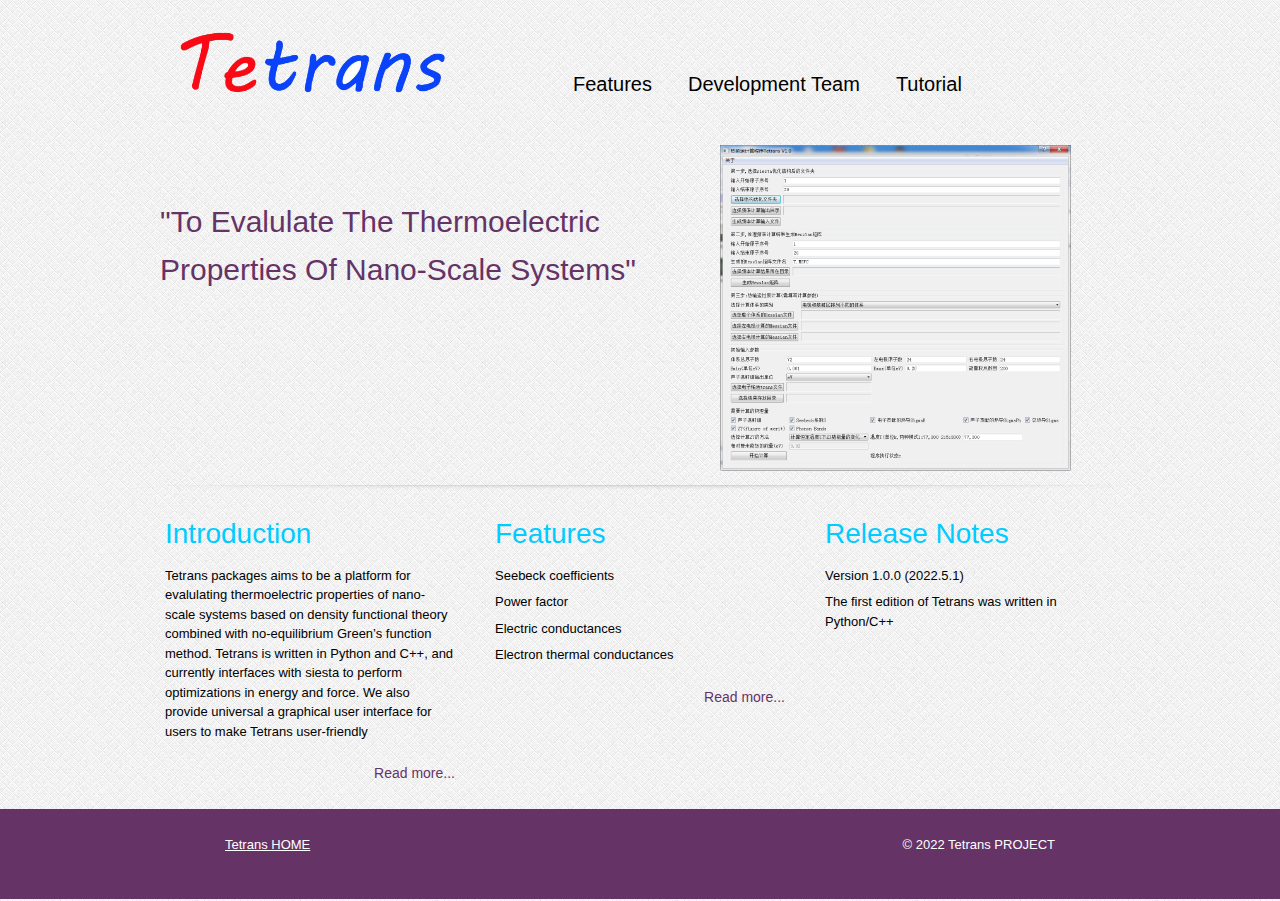
<file: index.html>
<!doctype html>  
<head>
<meta charset="UTF-8">
<title>Tetrans-Home</title>
<link rel="icon" href="images/favicon.gif" type="image/x-icon"/>
 <!--[if lt IE 9]>
 <script src="http://html5shiv.googlecode.com/svn/trunk/html5.js"></script>
  <![endif]-->

<link rel="shortcut icon" href="images/favicon.gif" type="image/x-icon"/> 
<link rel="stylesheet" type="text/css" href="css/styles.css"/>
<link type="text/css" href="css/css3.css" rel="stylesheet" />
<!--<script type="text/javascript" src=" http://ajax.googleapis.com/ajax/libs/jquery/1.6/jquery.js"></script>-->

<script type="text/javascript" src="https://libs.baidu.com/jquery/1.6.4/jquery.min.js">"></script>
<script type="text/javascript" src="js/jquery.pikachoose.js"></script>
<script language="javascript">
			$(document).ready(
				function (){
					$("#pikame").PikaChoose();
				});
		</script>
		


    </head>
<body>

	
    <!--start container-->
    <div id="container">

    <!--start header-->

    <header>
 
    <!--start logo-->
    <a href="#" id="logo"><img src="images/logo.png" width="310" height="100" alt="logo"/></a>    

	<!--end logo-->
	
   <!--start menu-->

	<nav>
    <ul>
    <li><a href="intro.html"  target="_blank"></a>

	</li>
     <li><a href="features.html"  target="_blank">Features</a></li>
<!--	<li><a href="#">Services</a></li>-->
<!--	<li><a href="#">Release notes</a></li>-->
    <li><a href="team.html"  target="_blank">Development Team</a></li>
    <li><a href="tut.html"  target="_blank">Tutorial</a></li>

    </ul>
    </nav>
	<!--end menu-->
	

    <!--end header-->
	</header>


   <!--start intro-->

   <div id="intro">
   
   <div class="group_bannner_right">
   <img src="images/picture.png" width="351" height="326"  alt="baner">
   </div>
   
   <header class="group_bannner_left">
   <hgroup>
   <!--<h1><b>Tetrans</b> </h1>-->
 
     <h1>"To evalulate the thermoelectric properties of nano-scale systems"
   </h1>
   </h2>
   </hgroup>
   </header>
   </div>
   <!--end intro-->

   
   
   <!--start holder-->

   <div class="holder_content">
   
   <section class="group1">
   <h3>Introduction</h3>
   	<p> Tetrans packages aims to be a platform for evalulating thermoelectric properties of nano-scale systems based on density functional theory combined with no-equilibrium Green’s function method.
	
	 Tetrans is written in Python and C++, and currently interfaces with siesta to perform optimizations in energy and force. We also provide universal a graphical user interface for users to make Tetrans user-friendly
	 
	 
	
 </p>
    <a href="intro.html" class="current" target="_blank"><span class="read_more">Read more...</span></a>

	</section>
	

     
   <section class="group2">
   <h3>Features</h3>
   	<p>Seebeck coefficients </p>
	<p> Power factor</p>
	<p> Electric conductances</p>
	<p> Electron thermal conductances</p>
	<a href="features.html" class="current" target="_blank"><span class="read_more">Read more...</span></a>

	</section>


       
   <section class="group3">
   <h3>Release notes</h3>
     	<p>Version 1.0.0 (2022.5.1)</p>
	
		<p>The first edition of Tetrans was written in Python/C++ </p>


	</section>

  
   </div>
   <!--end holder-->
   
  
   
   
    </div>
   <!--end container-->
   
   <!--start footer-->
   <footer>
   <div class="container">  
   <div id="FooterTwo"> © 2022 Tetrans PROJECT </div>
   <div id="FooterTree">  <a href="http://Tetrans.tech" target="_blank" title="Tetrans">Tetrans HOME</a>   </div> 
   </div>
   </footer>
   <!--end footer-->

   </body></html>
</file>
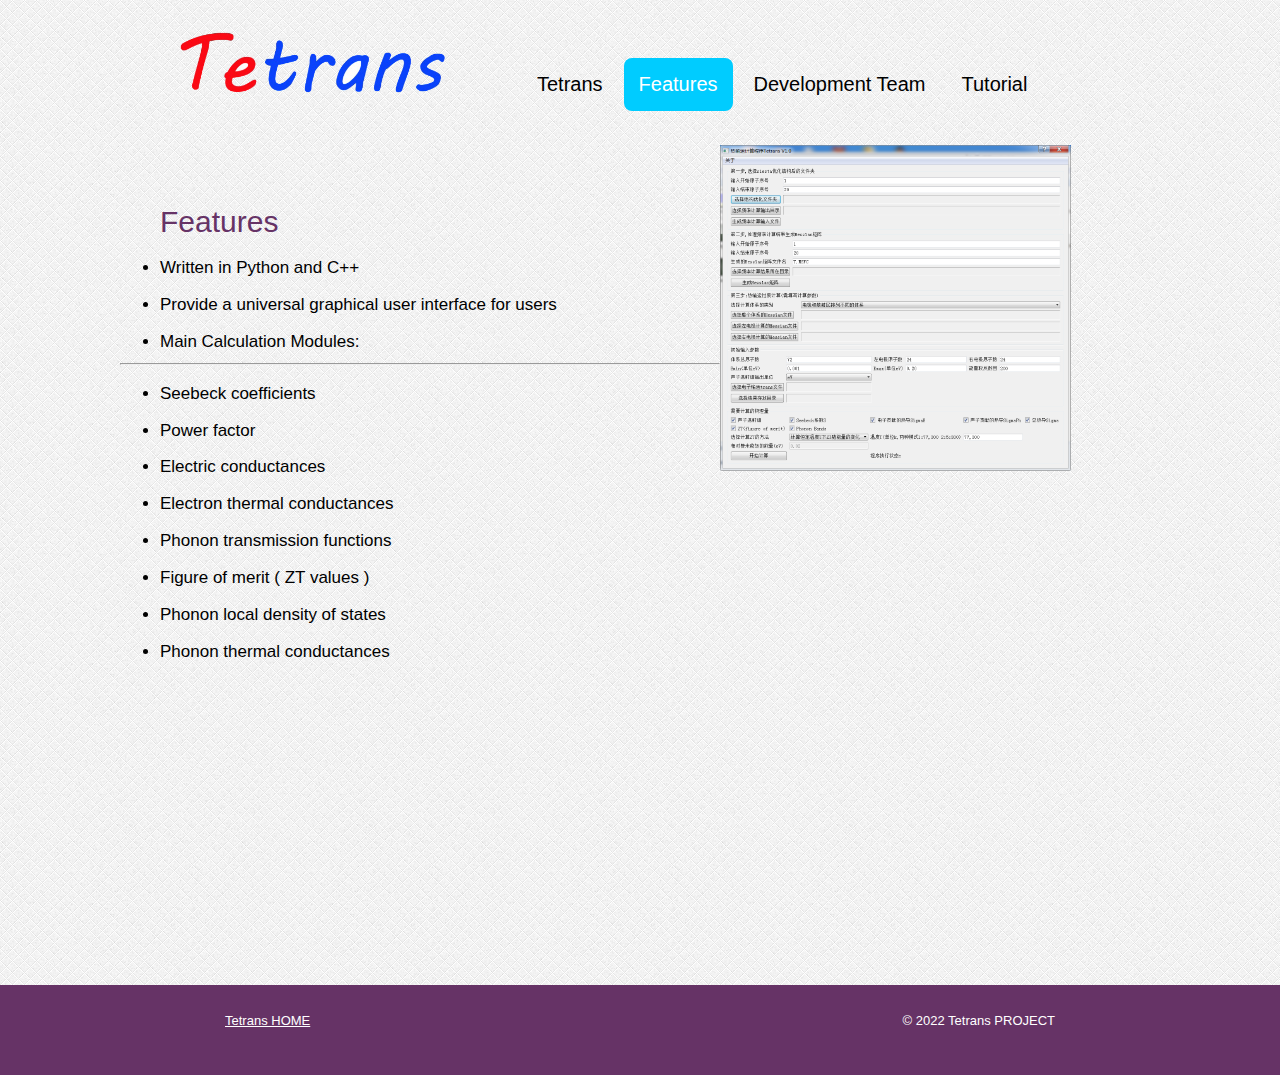
<file: features.html>
<!doctype html>  
<head>
<meta charset="UTF-8">
<title>Features</title>
<link rel="icon" href="images/favicon.gif" type="image/x-icon"/>
 <!--[if lt IE 9]>
 <script src="http://html5shiv.googlecode.com/svn/trunk/html5.js"></script>
  <![endif]-->

<link rel="shortcut icon" href="images/favicon.gif" type="image/x-icon"/> 
<link rel="stylesheet" type="text/css" href="css/styles.css"/>
<link type="text/css" href="css/css3.css" rel="stylesheet" />
<!--<script type="text/javascript" src=" http://ajax.googleapis.com/ajax/libs/jquery/1.6/jquery.js"></script>-->

<script type="text/javascript" src="https://libs.baidu.com/jquery/1.6.4/jquery.min.js">"></script>
<script type="text/javascript" src="js/jquery.pikachoose.js"></script>
<script language="javascript">
			$(document).ready(
				function (){
					$("#pikame").PikaChoose();
				});
		</script>
		


    </head>
<body>

	
    <!--start container-->
    <div id="container">

    <!--start header-->

    <header>
 
    <!--start logo-->
    <a href="#" id="logo"><img src="images/logo.png" width="310" height="100" alt="logo"/></a>    

	<!--end logo-->
	
   <!--start menu-->

	<nav>
    <ul>
    <li><a href="index.html" target="_blank" >Tetrans</a>

	</li>
     <li><a href="features.html"  class="current" >Features</a></li>
<!--	<li><a href="#">Services</a></li>-->
<!--	<li><a href="#">Release notes</a></li>-->
    <li><a href="team.html" target="_blank" >Development Team</a></li>
    <li><a href="tut.html"  target="_blank">Tutorial</a></li>

    </ul>
    </nav>
	<!--end menu-->
	

    <!--end header-->
	</header>


   <!--start intro-->

   <div id="intro2">
   
   <div class="group_bannner_right">
   <img src="images/picture.png" width="351" height="326"  alt="baner">
   </div>
   
   <header class="group_bannner_left">
   <hgroup>
   <h1>Features</h1>
 
 
     <ul id="ful">
	<h2> <li>Written in Python and C++ </h2>
	<h2> <li>Provide a universal graphical user interface for users </h2>
    <h2> <li>Main Calculation Modules: </h2>
    <hr/>
	<h2> <li>Seebeck coefficients</h2>
	<h2> <li>Power factor</h2>
	<h2> <li>Electric conductances</h2>
	<h2> <li>Electron thermal conductances</h2>
	<h2> <li>Phonon transmission functions  </h2>
	<h2> <li>Figure of merit ( ZT values ) </h2>
	<h2> <li>Phonon local density of states </h2>
    <h2> <li>Phonon thermal conductances</h2>


	
	 </ul>

	
   </hgroup>
   </header>
   </div>
   <!--end intro-->

   
   
   <!--start holder-->

   <div class="holder_content">
   
  

   
    </div>
    <!--end holder-->

   
   
    </div>
   <!--end container-->
   
   <!--start footer-->
   <footer>
   <div class="container">  
   <div id="FooterTwo"> © 2022 Tetrans PROJECT </div>
   <div id="FooterTree">  <a href="http://Tetrans.tech" target="_blank" title="Tetrans">Tetrans HOME</a>   </div> 
   </div>
   </footer>
   <!--end footer-->

   </body></html>
</file>
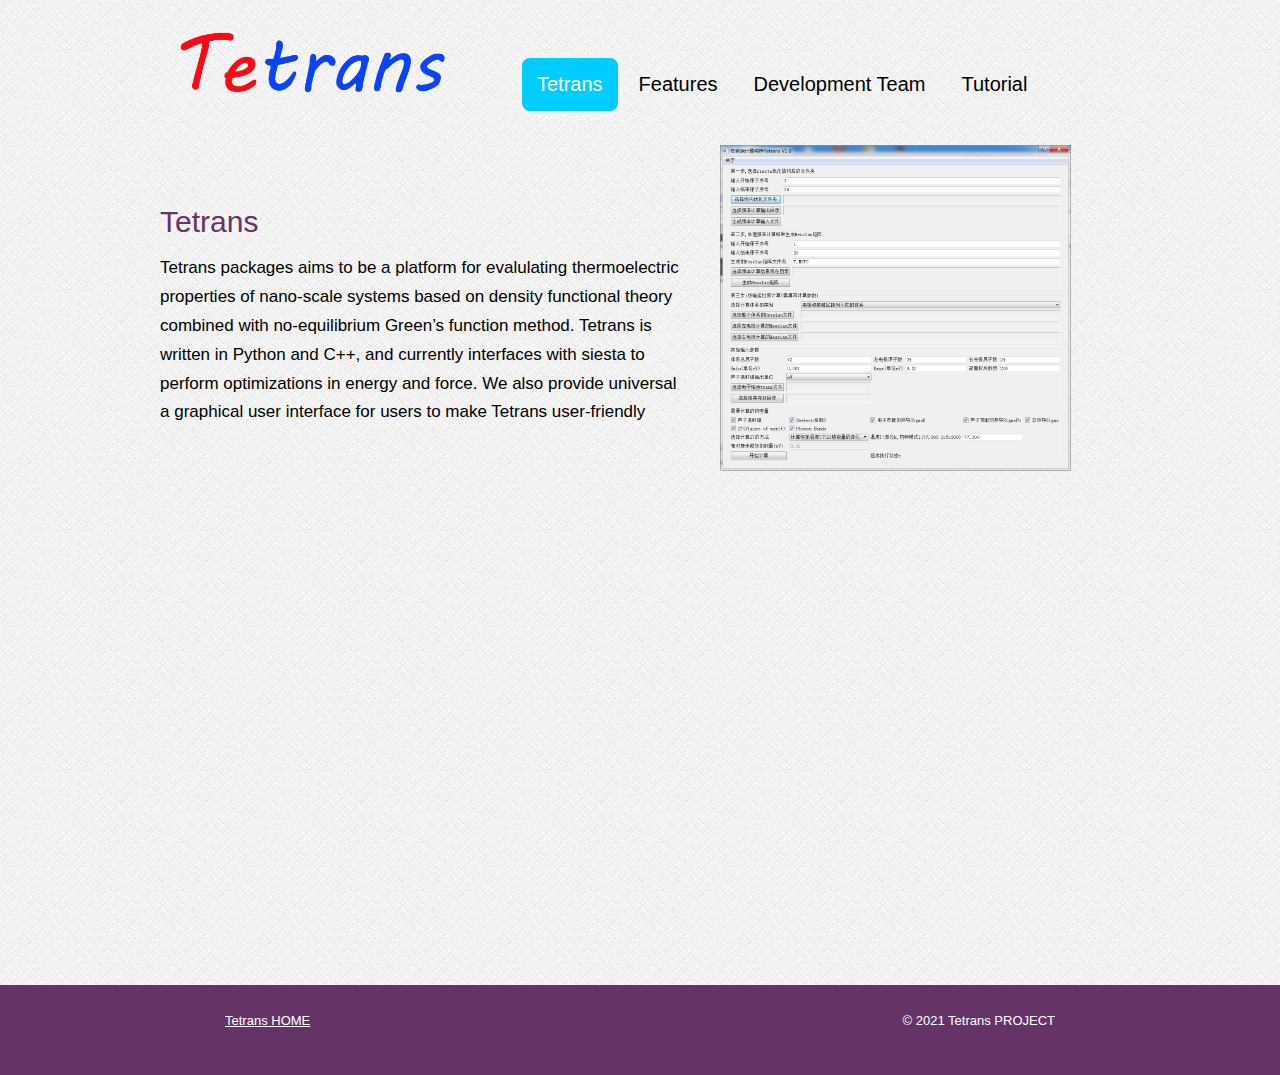
<file: intro.html>
<!doctype html>  
<head>
<meta charset="UTF-8">
<title>introduction</title>
<link rel="icon" href="images/favicon.gif" type="image/x-icon"/>
 <!--[if lt IE 9]>
 <script src="http://html5shiv.googlecode.com/svn/trunk/html5.js"></script>
  <![endif]-->

<link rel="shortcut icon" href="images/favicon.gif" type="image/x-icon"/> 
<link rel="stylesheet" type="text/css" href="css/styles.css"/>
<link type="text/css" href="css/css3.css" rel="stylesheet" />
<!--<script type="text/javascript" src=" http://ajax.googleapis.com/ajax/libs/jquery/1.6/jquery.js"></script>-->

<script type="text/javascript" src="https://libs.baidu.com/jquery/1.6.4/jquery.min.js">"></script>
<script type="text/javascript" src="js/jquery.pikachoose.js"></script>
<script language="javascript">
			$(document).ready(
				function (){
					$("#pikame").PikaChoose();
				});
		</script>
		


    </head>
<body>

	
    <!--start container-->
    <div id="container">

    <!--start header-->

    <header>
 
    <!--start logo-->
    <a href="#" id="logo"><img src="images/logo.png" width="310" height="100" alt="logo"/></a>    

	<!--end logo-->
	
   <!--start menu-->

	<nav>
    <ul>
    <li><a href="#" class="current">Tetrans</a>

	</li>
     <li><a href="features.html"  target="_blank">Features</a></li>
<!--	<li><a href="#">Services</a></li>-->
<!--	<li><a href="#">Release notes</a></li>-->
    <li><a href="team.html"  target="_blank">Development Team</a></li>
    <li><a href="tut.html"  target="_blank">Tutorial</a></li>

    </ul>
    </nav>
	<!--end menu-->
	

    <!--end header-->
	</header>


   <!--start intro-->

   <div id="intro2">
   
   <div class="group_bannner_right">
   <img src="images/picture.png" width="351" height="326"  alt="baner">
   </div>
   
   <header class="group_bannner_left">
   <hgroup>
   <h1>Tetrans</h1>
 

     <h2>Tetrans packages aims to be a platform for evalulating thermoelectric properties of nano-scale systems based on density functional theory combined with no-equilibrium Green’s function method.
	
	 Tetrans is written in Python and C++, and currently interfaces with siesta to perform optimizations in energy and force. We also provide universal a graphical user interface for users to make Tetrans user-friendly
<br>


	
   </hgroup>
   </header>
   </div>
   <!--end intro-->

   
   
   <!--start holder-->

   <div class="holder_content">
   
  

   
    </div>
    <!--end holder-->

   
   
    </div>
   <!--end container-->
   
   <!--start footer-->
   <footer>
   <div class="container">  
   <div id="FooterTwo"> © 2021 Tetrans PROJECT </div>
   <div id="FooterTree">  <a href="http://www.te-trans.com" target="_blank" title="Tetrans">Tetrans HOME</a>   </div> 
   </div>
   </footer>
   <!--end footer-->
 
   </body></html>
</file>
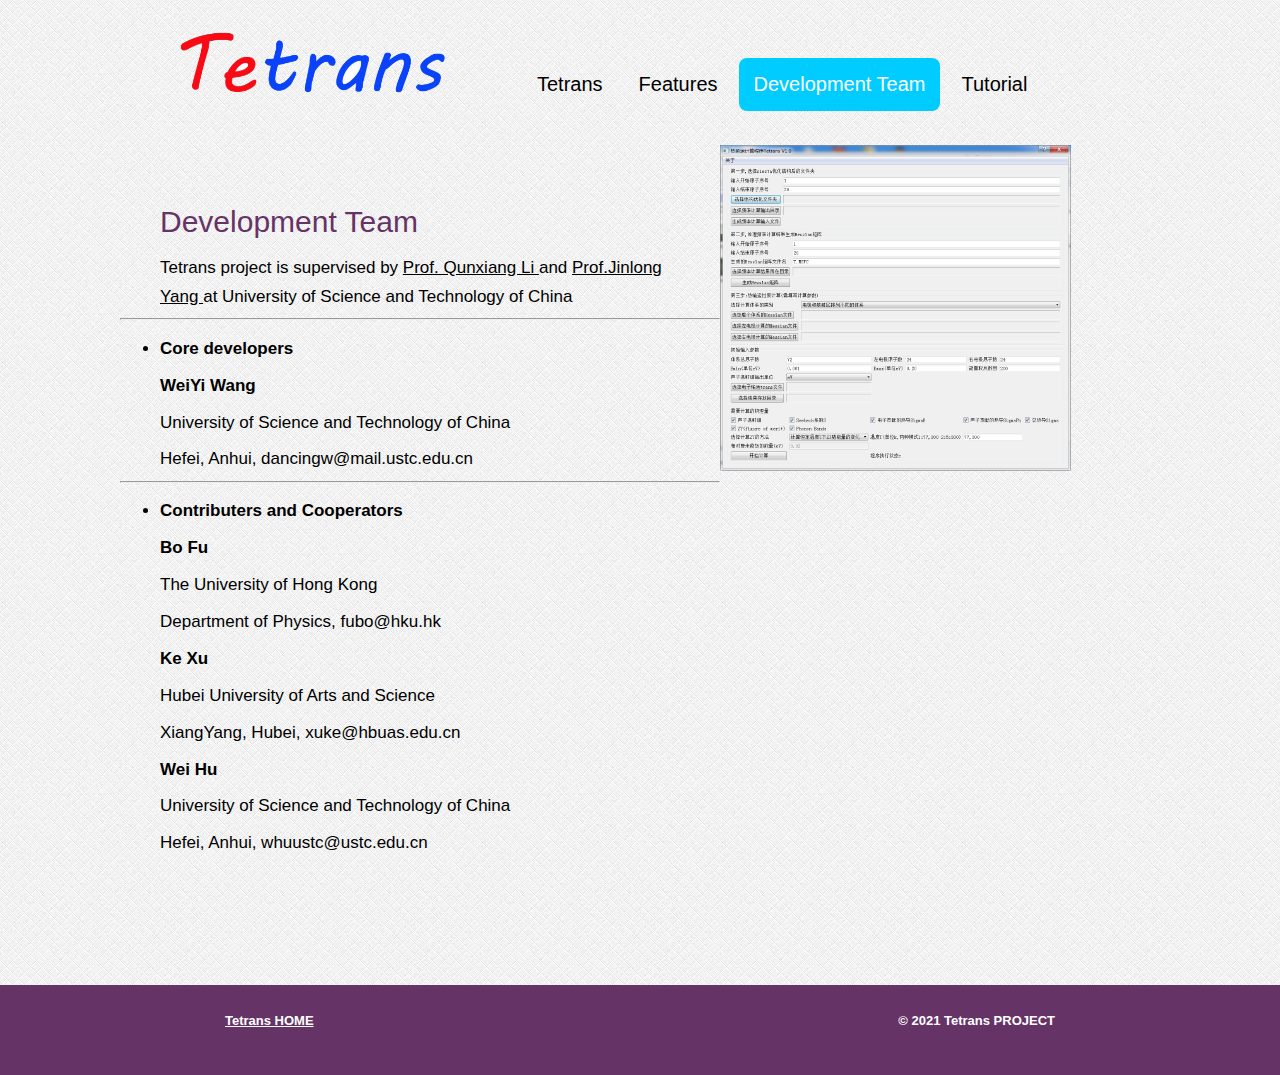
<file: team.html>
<!doctype html>  
<head>
<meta charset="UTF-8">
<title>Team</title>
<link rel="icon" href="images/favicon.gif" type="image/x-icon"/>
 <!--[if lt IE 9]>
 <script src="http://html5shiv.googlecode.com/svn/trunk/html5.js"></script>
  <![endif]-->

<link rel="shortcut icon" href="images/favicon.gif" type="image/x-icon"/> 
<link rel="stylesheet" type="text/css" href="css/styles.css"/>
<link type="text/css" href="css/css3.css" rel="stylesheet" />
<!--<script type="text/javascript" src=" http://ajax.googleapis.com/ajax/libs/jquery/1.6/jquery.js"></script>-->

<script type="text/javascript" src="https://libs.baidu.com/jquery/1.6.4/jquery.min.js">"></script>
<script type="text/javascript" src="js/jquery.pikachoose.js"></script>
<script language="javascript">
			$(document).ready(
				function (){
					$("#pikame").PikaChoose();
				});
		</script>
		


    </head>
<body>

	
    <!--start container-->
    <div id="container">

    <!--start header-->

    <header>
 
    <!--start logo-->
    <a href="#" id="logo"><img src="images/logo.png" width="310" height="100" alt="logo"/></a>    

	<!--end logo-->
	
   <!--start menu-->

	<nav>
    <ul>
    <li><a href="index.html" target="_blank" >Tetrans</a>

	</li>
     <li><a href="features.html" target="_blank" >Features</a></li>
<!--	<li><a href="#">Services</a></li>-->
<!--	<li><a href="#">Release notes</a></li>-->
    <li><a href="team.html"   class="current">Development Team</a></li>
    <li><a href="tut.html"  target="_blank">Tutorial</a></li>
    </ul>
    </nav>
	<!--end menu-->
	

    <!--end header-->
	</header>


   <!--start intro-->

   <div id="intro2">
   
   <div class="group_bannner_right">
   <img src="images/picture.png" width="351" height="326"  alt="baner">
   </div>
   
   <header class="group_bannner_left">
   <hgroup>
   <h1>Development Team</h1>
 
   <h2> Tetrans project is supervised by <a id="prof" target="_blank" href="http://staff.ustc.edu.cn/~liqun/">Prof. Qunxiang Li </a> and <a id="prof" target="_blank" href="http://staff.ustc.edu.cn/~jlyang/">Prof.Jinlong Yang </a> at University of Science and Technology of China
	     
		 </h2>
		 
		 <hr/>
		 <ul id="ful">
	<h2> <li><b>Core developers</h2>
	
	 </ul>
	
	<h2> <b>WeiYi Wang</b></h2>
	<h2> University of Science and Technology of China</h2>
	<h2> Hefei, Anhui, dancingw@mail.ustc.edu.cn</h2>


	 <hr/>
    <ul id="ful">
	<h2> <li><b>Contributers and Cooperators</h2>
		 </ul>
		
	<h2> <b>Bo Fu</b></h2>
	<h2> The University of Hong Kong</h2>
	<h2> Department of Physics, fubo@hku.hk</h2>

	
<h2> <b>Ke Xu</b></h2>
	<h2> Hubei University of Arts and Science</h2>
	<h2> XiangYang, Hubei, xuke@hbuas.edu.cn</h2>
	
	
		
<h2> <b>Wei Hu</b></h2>
	<h2> University of Science and Technology of China</h2>
	<h2> Hefei, Anhui, whuustc@ustc.edu.cn</h2>
	
   </hgroup>
   
   
   
   </header>
   </div>
   <!--end intro-->

   
   
   <!--start holder-->

   <div class="holder_content">
   
  

   
    </div>
    <!--end holder-->

   
   
    </div>
   <!--end container-->
   
   <!--start footer-->
   <footer>
   <div class="container">  
   <div id="FooterTwo"> © 2021 Tetrans PROJECT </div>
   <div id="FooterTree">  <a href="http://www.te-trans.com" target="_blank" title="Tetrans">Tetrans HOME</a>   </div> 
   </div>
   </footer>
   <!--end footer-->

   </body></html>
</file>
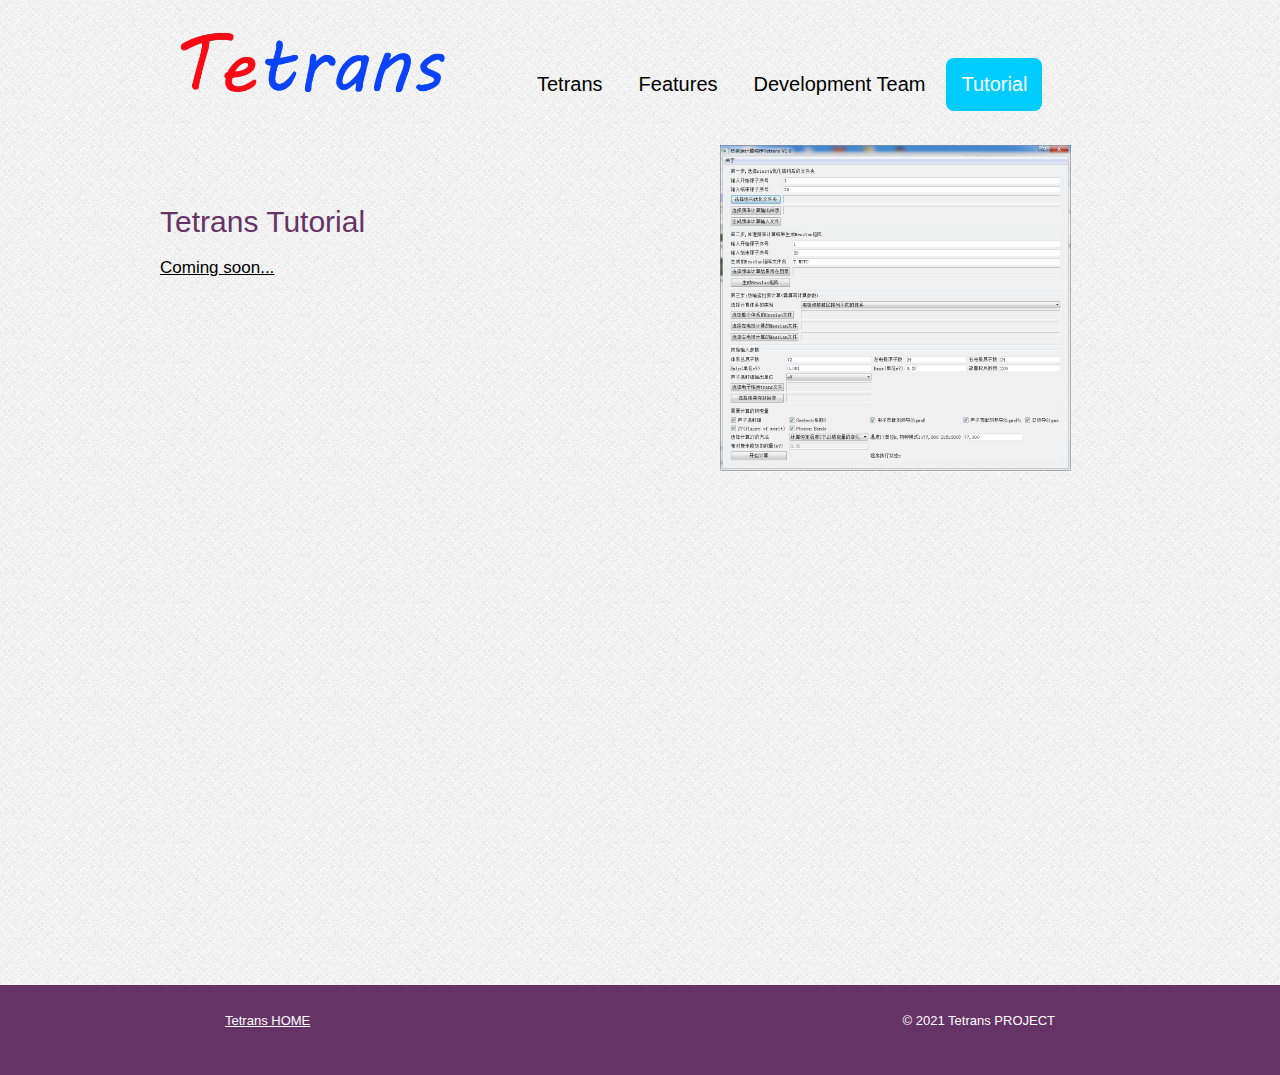
<file: tut.html>
<!doctype html>  
<head>
<meta charset="UTF-8">
<title>Tutorial</title>
<link rel="icon" href="images/favicon.gif" type="image/x-icon"/>
 <!--[if lt IE 9]>
 <script src="http://html5shiv.googlecode.com/svn/trunk/html5.js"></script>
  <![endif]-->

<link rel="shortcut icon" href="images/favicon.gif" type="image/x-icon"/> 
<link rel="stylesheet" type="text/css" href="css/styles.css"/>
<link type="text/css" href="css/css3.css" rel="stylesheet" />
<!--<script type="text/javascript" src=" http://ajax.googleapis.com/ajax/libs/jquery/1.6/jquery.js"></script>-->

<script type="text/javascript" src="https://libs.baidu.com/jquery/1.6.4/jquery.min.js">"></script>
<script type="text/javascript" src="js/jquery.pikachoose.js"></script>
<script language="javascript">
			$(document).ready(
				function (){
					$("#pikame").PikaChoose();
				});
		</script>
		


    </head>
<body>

	
    <!--start container-->
    <div id="container">

    <!--start header-->

    <header>
 
    <!--start logo-->
    <a href="#" id="logo"><img src="images/logo.png" width="310" height="100" alt="logo"/></a>    

	<!--end logo-->
	
   <!--start menu-->

	<nav>
    <ul>
 
    <li><a href="index.html" target="_blank" >Tetrans</a>

	</li>
     <li><a href="features.html"  target="_blank" >Features</a></li>
<!--	<li><a href="#">Services</a></li>-->
<!--	<li><a href="#">Release notes</a></li>-->
    <li><a href="team.html" target="_blank" >Development Team</a></li>
    <li><a href="tut.html"  class="current" >Tutorial</a></li>

    </ul>
    </nav>
	<!--end menu-->
	

    <!--end header-->
	</header>


   <!--start intro-->

   <div id="intro2">
   
   <div class="group_bannner_right">
   <img src="images/picture.png" width="351" height="326"  alt="baner">
   </div>
   
   <header class="group_bannner_left">
   <hgroup>
   <h1>Tetrans Tutorial</h1>
 
	<h2> <a id="prof" target="_blank" href="#">Coming soon...  </a>

	
   </hgroup>
   </header>
   </div>
   <!--end intro-->

   
   
   <!--start holder-->

   <div class="holder_content">
   
  

   
    </div>
    <!--end holder-->

   
   
    </div>
   <!--end container-->
   
   <!--start footer-->
   <footer>
   <div class="container">  
   <div id="FooterTwo"> © 2021 Tetrans PROJECT </div>
   <div id="FooterTree">  <a href="http://www.te-trans.com" target="_blank" title="Tetrans">Tetrans HOME</a>   </div> 
   </div>
   </footer>
   <!--end footer-->
 
   </body></html>
</file>
<file: css/styles.css>
/***************************************************
	   
***************************************************


***************************************************/

html, body, div, span, h1, h2, h3, h4, h5, h6, p, ol, ul, li, form, label, legend, caption, aside, details, figcaption, figure, footer,header, hgroup, menu, nav, section, summary {
    margin: 0;
	padding: 0;
	border: 0;
	outline: 0;
	font-weight: inherit;
	font-style: inherit;
	font-size: 100%;
	font-family: inherit;
	vertical-align: baseline;
}

ol, ul {
	list-style: none;
}


#ful {
	list-style: disc;
}

a img {border:none}


aside, details, figcaption, figure, 
footer, header, hgroup, menu, nav, section {display: block}


/***************************************************
			      Global styles
***************************************************/

html, body {
	width:100%;
	height:100%;

	}


html, body{
	font-family:Arial, Helvetica, sans-serif;
	font-size: 13px;
	color: black;
	margin:0 0 1px;
	line-height: 1.5;
	background-color:white;
	background-image:url(../images/bg.png);
	background-position:left top;
	background-repeat:repeat;

}



p {
	margin-bottom:7px;
	}
	
a, p a {
	text-decoration:underline;
	color:white;
	}
	a:hover {color:white;}
#prof {
	color:black;
}

h1, h2, h3, h4, h5, h6 {
	font-family: Arial, Helvetica, sans-serif;
    font-weight: normal;
	position:relative;

	

}


	
h1{
	font-size: 30px;
	line-height:1.6;
	color:#663366;
	text-transform:capitalize;
	text-align:left;
	margin-left:40px;

	
	}
	h1 span{
	line-height:1.7px;
	color:black;
	font-size:14px;
	text-transform:none;
	display:block;


}

	
h2{
	font-size: 17px;
	line-height:1.7;
	color:black;
	text-align:left;
	width:520px;
	padding-top:8px;
	margin-left:40px;


	}

	
h3{

	font-size: 28px;
	line-height:1.6;
	color:#00CCFF;
	text-transform:capitalize;
	text-align:left;
	background-color:transparent;
	padding-top:12px;
	margin-bottom:9px;



	}
	
	
 h3 span{
	font-size: 12px;
	color: black;
	text-transform:capitalize;
	height:24px;
	margin-top:15px;
	text-align:left;
    display:block;


}

h4{
	font-size: 18px;
	line-height:1.7;
	color:black;
	text-align:left;
	width:350px;
	padding-top:8px;
	margin-bottom:12px;



	}
	
h4 span{
	font-weight:bold;
	font-size:15px;
	font-family:Arial, Helvetica, sans-serif;
	background-color:#FFCC33;
	padding:8px;
	margin-left:20px;
	-webkit-border-radius: .5em; 
	-moz-border-radius: .5em;
	border-radius: .5em;




}

	

/***************************************************
			    Main containers
***************************************************/

#container, #container_left, #container_right{
	position: relative;
	width:100%;
	
	}
	#container{
			position:relative;
			width:980px;
			margin:0 auto;
			text-align:left;
			background-color:transparent;
			padding:15px;
			
}


.group1 {
	float: left;
	width: 290px;
	position: relative;
	background:transparent;
	padding:15px;
	margin-bottom:10px;
	

	


	}
	
.group2 {
	float: left;
	width: 290px;
	position: relative;
	background:transparent;
	padding:15px;
	margin-bottom:10px;
	margin-left:10px;
	margin-right:10px;


	}
	
.group3 {
	float: left;
	width: 290px;
	position: relative;
	background:transparent;
	padding:15px;
	margin-bottom:10px;


	}
	
.group4 {
	float: left;
	width: 550px;
	position: relative;
	background:transparent;
	padding:15px;
	margin-bottom:10px;
	margin-right:12px;


	}
	
.group5 {
	float: left;
	width: 350px;
	position: relative;
	background:transparent;
	padding:15px;
	margin-bottom:10px;


	}
	
	
	
	
.group_bannner_left {
	width: 600px;
	position: absolute;
	top:60px;
	background:transparent;
	margin-top:6px;
	margin-left:-40px;
	
	
	}
	
.group_bannner_right{
	width: 360px;
	position: absolute;
	top:-37px;
	right:50px;
	background:transparent;
	margin-top:50px;
	
	
	}
	


			
header{
	position: relative;
	float:left;
	width: 100%;
	height:100px;


	}
	
	
/***************************************************
				INTRO
***************************************************/	
	
	#intro{
	width: 960px;
	position: relative;
	float: left;
	height:318px;
	padding:10px;
	background:transparent;
	margin-top:17px;
	}
	
	
	
	
	
	
	#intro2{
	width: 960px;
	position: relative;
	float: left;
	height:818px;
	padding:10px;
	background:transparent;
	margin-top:17px;



	
	}

/***************************************************
				   HOLDERS
***************************************************/	

.holder_content {
	position: relative;
	float: left;
	width: 100%;
	margin-top:15px;
	background:transparent;
	background: url(../images/line.png) 0 -18px no-repeat;



	}
	
.holder_content1 {
	position: relative;
	float: left;
	width: 100%;
	margin-top:6px;
	margin-bottom:20px;
	background: url(../images/line.png) 0 -18px no-repeat;

	}
	
	
.holder_content_separator{
	margin-bottom:20px;
	}

	
/***************************************************
			        GALLERY
***************************************************/
	 
	 	 
	 a.photo_hover3{
	position:relative;
	float: right;
	margin:5px 13px 8px 0;
	padding: 8px;

	}
	a.photo_hover3{ background-color:white;
	border: 1px solid #E1E1E1;

}
	a.photo_hover3:hover {
	border: 1px dotted #66CCFF;
	background-color:#C7EDFF;
	opacity:0.9;
	z-index:1000;
}

	
	 a.photo_hover2{
	position:relative;
	float: left;
	margin:5px 13px 8px 0;
	padding: 8px;
	-webkit-border-radius: .5em; 
	-moz-border-radius: .5em;
	border-radius: .5em;


	}
	a.photo_hover2{ background-color:white;
	border: 1px solid #E1E1E1;

}
	a.photo_hover2:hover {
	border: 1px solid #E1E1E1;
}

/***************************************************
				   GALLERY
***************************************************/	

.holder_gallery {
	width:610px;
	float:left;
	margin-right:10px;
	padding:0;
	}		
	.holder_gallery a.photo_hover {left:42px}
	.holder_gallery h3 { clear:left}
	
.holder_gallery a.name{
	font-size:12px;
	text-align:left;
	position:relative;
	margin-top:15px;
	display:block;
	clear:left;
	line-height:15px;



}

.holder_gallery a.name1{
	font-size:12px;
	position:relative;
	display:inline;
    text-align:left;
	top:20px;
    left:0;

}

.holder_gallery a.description{
	font-size:12px;
	float:left;
	position:relative;
	margin-right:5px;
	padding-top:7px;
	color:gray;
	width:300px;
	display:inline;


}

	
	
/***************************************************
			        FOOTER
***************************************************/


footer{
	position:relative;
	height:90px;
	clear:both;
	width:100%;
	margin-bottom:18px;
	background-color:#663366;
	

	}

#FooterOne, #FooterTwo, #FooterTree {
	position: absolute;	
}

#FooterTwo{
	position: absolute;
	right: 225px;
	top:26px;
	color:white;

}

#FooterTree{
	position: absolute;
	left: 225px;
	top:26px;
	color:white;

}

.container{
    width:980px;
    margin:0 auto;
	background-color:transparent;


}




/***************************************************
				       MENU
***************************************************/

nav{
	position:absolute;
	width:620px;
	top:43px;
	right:-12px;
	background:transparent;


}


nav ul li{
	float: left;
	line-height:normal;
	
}

nav ul li a{
	font-size: 20px;
	font-family:Arial, Helvetica, sans-serif;
	color: black;
	text-transform:capitalize;
	font-weight:normal;
	display:block;	/* IE6, IE7 line height fix */
	padding:15px;
	background-color:transparent;
	margin-top:0px;
	margin-right:6px;
    text-decoration:none;
	


}

nav ul li a:hover{
	color: gray;

}
nav ul li a.current{
	background-color:#00CCFF;
	padding:15px;
	color:white;
	-moz-border-radius: 8px;
	border-radius: 8px;


}


.content_menu{
	float: left;
	width: 274px;
	margin-top:-10px;
	margin-bottom:15px;

	}
	
.content_menu ul{	
	margin: 0px;
	padding: 0px;
	float: none;
}

.content_menu ul li{
	float: none;
	padding-bottom: 16px;

}


.content_menu ul li a{
	font-size:14px;
	line-height:normal;
    color:#33CC99;
	text-align:left;
	text-decoration:none;
	padding-left:20px;
	

	}
	
.content_menu ul li a:hover{color:#33CC99;}



/***************************************************
				   SPECIFIC
***************************************************/

#logo{
	position:relative;
   	float:left;
   	top:8px;
	left:0px;
	width:250px;
	height:160px;
	

}

.clearing{
	clear: both;
	display: inline;
	width: 100%;
	height: 0;
	overflow:hidden;
}



.purple{
	font-size:50px;
	color:#663366;
	float:left;
	padding:12px;
	margin:20px;
}
.read_more{
	color:#663366;
	font-size:14px;
	float:right;
	margin-top:15px;
}
</file>
<file: css/css3.css>
/*if you just want to adjust the size of the stage and the thumbnails, you can do so by editing the following lines: */
.pika-thumbs li{width: 144px; height:74px;	-moz-border-radius: 2px;
	border-radius: 2px;
}
.pika-stage {height: 250px;}


a{color:white;}
.pikachoose {width: 506px; margin: 0 auto;}
.pika-stage {position: relative;border: 3px solid #010101;
	-moz-box-shadow: 5px 5px 2px #888;-webkit-box-shadow: 5px 5px 2px #888;box-shadow: 5px 5px 2px #888;	-moz-border-radius: 5px;
	border-radius: 5px;
}
	
	/*if you change the padding on pika-stage you must adjust the top left of this to match! */
	.pika-stage .main-image {position: absolute; top: 0px; left: 0px;}
	.pika-stage .pika-aniwrap{position: absolute; top: 0px; left: 0px;}
	.pika-stage .pika-ani {position:relative;display: none;z-index:2;margin:0 auto;}
	.pika-stage img {border:0;height:100%;}

.pika-stage .caption {position: absolute; background: url(75-black.png); font-size: 14px; background-color:#2BA9D1; padding: 10px; text-align: right; bottom: 10px; right: 10px;color:white;}
	.pika-stage .caption p {padding: 0; margin: 0; line-height: 14px;}

.pika-imgnav a {position: absolute; text-indent: -5000px; display: block;z-index:3;cursor:pointer;}
	.pika-imgnav a.previous {width:20px;height:20px;border-left: 5px solid #FFF;border-top: 5px solid #FFF;opacity:0;-webkit-transition: opacity 300ms linear;
		-webkit-transform: rotate(-45deg);-moz-transform: rotate(-45deg);transform: rotate(-45deg);top:45%;left:10px;}
	.pika-imgnav a.next {width:20px;height:20px;border-right: 5px solid #FFF;border-top: 5px solid #FFF;opacity:0;-webkit-transition: opacity 300ms linear;
		-webkit-transform: rotate(45deg);-moz-transform: rotate(45deg);transform: rotate(45deg);top:45%;right:10px;}
	.pika-imgnav a:hover{opacity:.6;-webkit-transition: opacity 300ms linear;}	

	.pika-imgnav a.play  {border-color: transparent transparent rgba(255,255,255,.7);border-style: solid;border-width: 0 0 25px 25px;height: 0;width: 0;position:absolute;
		-webkit-transform: rotate(-45deg);-moz-transform: rotate(-45deg);transform: rotate(-45deg);top:14px;left:47%;display:none;}
	.pika-imgnav a.pause {display:none;border-left:5px solid rgba(255,255,255,.7);border-right:5px solid rgba(255,255,255,.8);height: 30px;width: 14px; position:absolute;top:10px;left:47%;}

.pika-textnav {display:none;}
	
.pika-thumbs {margin: 10px 0 0 17px; padding: 0;}
	.pika-thumbs li {float: left; list-style-type: none;margin: 0 5px; border: 1px solid #000; cursor: pointer;
		-moz-box-shadow: 3px 3px 2px #888;-webkit-box-shadow: 3px 3px 2px #888;box-shadow: 3px 3px 2px #888;}

		.pika-thumbs li:last {margin: 0;}
		.pika-thumbs li .clip {position:relative;height:100%;text-align: center; vertical-align: center; overflow: hidden;}

/*for the tool tips*/
.pika-tooltip{font-size:12px;position:absolute;color:white;padding:3px; background-color: rgba(0,0,0,0.7);border:3px solid black;}
.pika-counter{position: absolute;bottom: 15px;left:15px;color:white;background:rgba(0,0,0,0.7);font-size:11px;padding:3px;-moz-border-radius: 5px;border-radius:5px;}
	
		
/* jCarousel Styles */
/*if you're not using the carousel you can delete everything below this */
.jcarousel-skin-pika .jcarousel-container-horizontal { padding: 15px 20px; overflow:hidden;}
.jcarousel-skin-pika .jcarousel-clip-horizontal {height: 90px; width: 485px;}
.jcarousel-skin-pika .jcarousel-item-horizontal { margin-right: 10px;}
</file>
